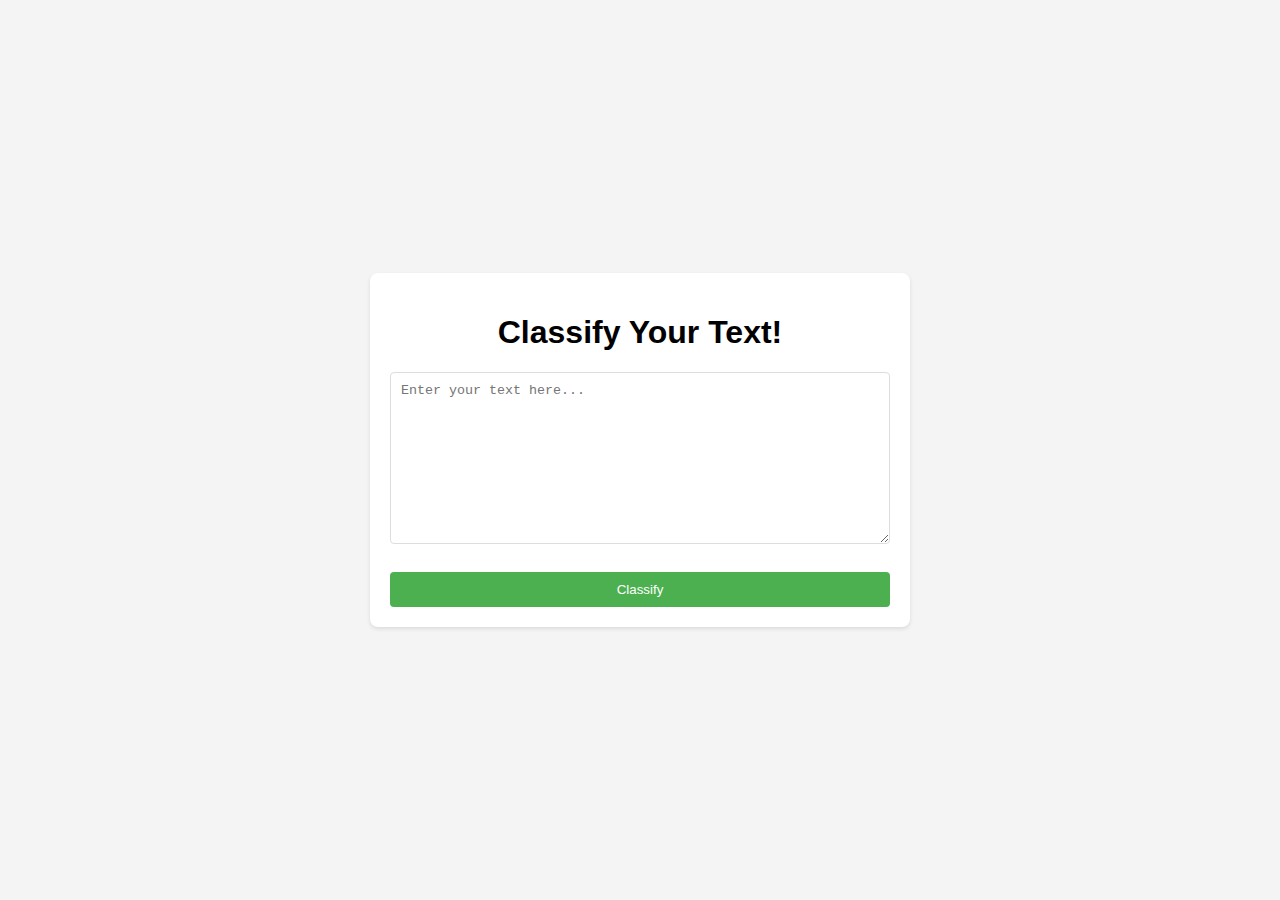
<file: templates/index.html>
<!DOCTYPE html>
<html>
<head>
    <title>Classify Your Text!</title>
    <link rel="stylesheet" href="/static/main.css">
</head>
<body>
    <div class="container">
        <h1>Classify Your Text!</h1>
        <form action="/classify" method="post">
            <textarea name="text" rows="10" placeholder="Enter your text here..." required></textarea>
            <br>
            <input type="submit" value="Classify">
        </form>
    </div>
</body>
</html>
</file>
<file: static/main.css>
body {
    font-family: Poppins, sans-serif;
    background-color: #f4f4f4;
    display: flex;
    justify-content: center;
    align-items: center;
    height: 100vh;
    margin: 0;
}

.container {
    background-color: white;
    padding: 20px;
    border-radius: 8px;
    box-shadow: 0 2px 4px rgba(0, 0, 0, 0.1);
    margin: 50px;
    display: flex;
    flex-direction: column;
    justify-content: center;
    align-items: center;
}

textarea {
    padding: 10px;
    margin-bottom: 10px;
    border-radius: 4px;
    border: 1px solid #ddd;
    resize: vertical;
    font-family:'Courier New', Courier, monospace;
}

form {
    display: flex;
    flex-direction: column;
    width: 500px;
}

input[type="submit"] {
    background-color: #4CAF50;
    color: white;
    padding: 10px 20px;
    border: none;
    border-radius: 4px;
    cursor: pointer;
}

input[type="submit"]:hover {
    background-color: #45a049;
    transition: 0.3s;
}

p {
    margin: 15px 0;
}

.textbox {
    max-height: 300px;
    overflow-y: scroll;
    border: 1px solid #ccc;
    padding: 10px;
    margin: 10px 0;
    white-space: pre-wrap;
    border-radius: 10px;
    font-family:'Courier New', Courier, monospace;
}

.red {
    color: red;
}

.green {
    color: green;
}

.attention-mask {
    display: flex;
    align-items: center;
    flex-wrap: wrap;
}
.attention-bit {
    width: 10px;
    height: 10px;
    margin: 2px;
}
.zero {
    background-color: #e4d8d8;
}
.one {
    background-color: #000000;
}

.legend {
    display: inline-block;
}

.legend span {
    display: inline-block;
}
</file>
